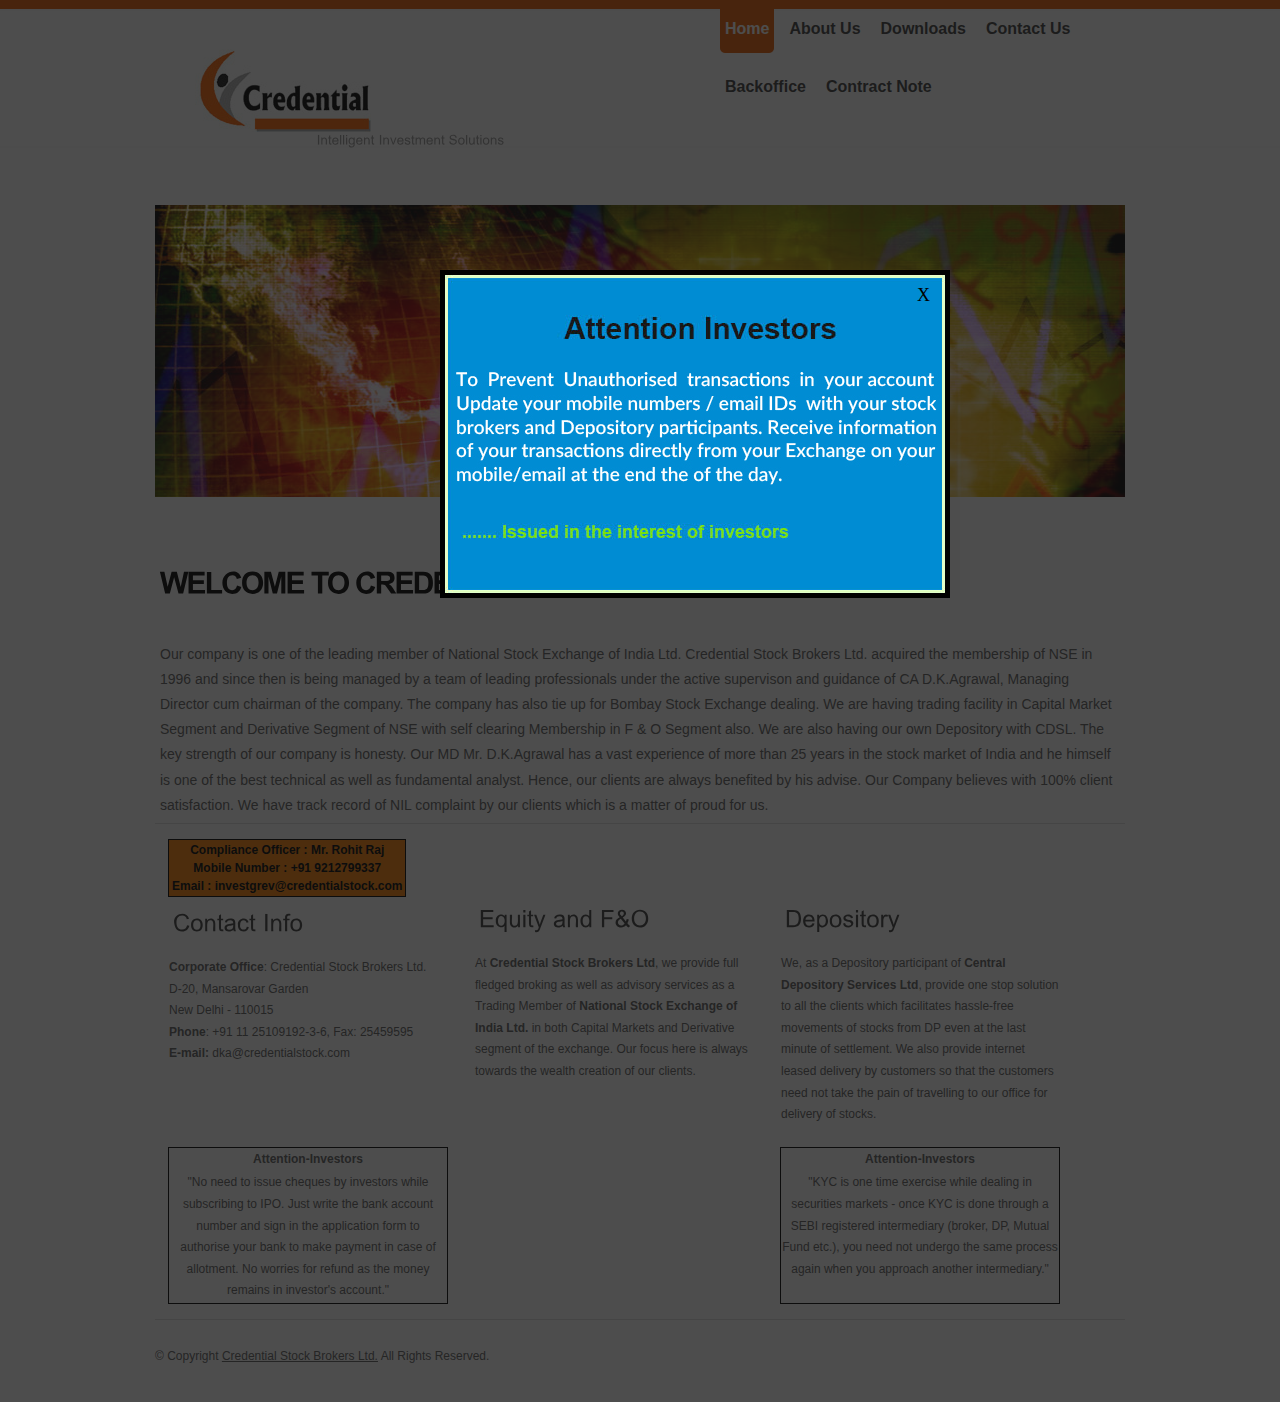
<file: index.html>
<!DOCTYPE html PUBLIC "-//W3C//DTD XHTML 1.0 Transitional//EN" "http://www.w3.org/TR/xhtml1/DTD/xhtml1-transitional.dtd">
<html xmlns="http://www.w3.org/1999/xhtml">
<head>
<title>Credential Stock Brokers</title>
<meta http-equiv="content-type" content="text/html; charset=utf-8" />
<link href="style.css" rel="stylesheet" type="text/css" />
<script type="text/javascript" src="js/cufon-yui.js"></script>
<script type="text/javascript" src="js/arial.js"></script>
<script type="text/javascript" src="js/cuf_run.js"></script>
<script type="text/javascript" src="js/pop.js"></script>
</head>
<body onload="popup('ppDivision');">
<div id="blanket" style="display:none;"></div>
<div id="ppDivision" style="display:none;">
  <a href="#" onclick="popup('ppDivision')" >X</a>
</div>
<div class="main">
  <div class="header">
    <div class="header_resize">
      <div class="logo">
        <span> </span>
        <h1><img src="images/rsz_banner.jpg"><small>Intelligent Investment Solutions</small></h1>
  <!--      <h1><a href="index.html"><span>Orange</span>Focus <small>put your slogan here</small></a></h1> -->
      </div>
      <div class="menu">
        <ul>
          <li><a href="index.html" class="active"><span>Home</span></a></li>
          <li><a href="AboutUs.html"><span>About Us</span></a></li>
          <li><a href="Downloads.html"><span>Downloads</span></a></li>
          <li><a href="ContactUs.html"><span>Contact Us</span></a></li>
          <li><a href="http://122.160.76.79:8088/CAP/index.jsp"><span>Backoffice</span></a></li>
          <li><a href="http://122.160.76.79:8088/CONT/index.jsp"><span>Contract Note</span></a></li>

        </ul>
      </div>
      <div class="clr"></div>
    </div>

    <div class="headert_text_resize">
      <div class="textarea">
        
      </div>
      <div class="clr"></div>
    </div>
    <div class="clr"></div>
  </div>
  <div class="body">
    <div class="body_resize">
      <div >
        <h1>Welcome to Credential Stock Brokers Ltd.<br /></h1>
        <br/>
        <p>Our company is one of the leading member of National Stock Exchange of India Ltd. Credential Stock Brokers Ltd. acquired the membership of NSE in 1996 and since then is being managed by a team of leading professionals under the active supervison and guidance of CA D.K.Agrawal, Managing Director cum chairman of the company. The company has also tie up for Bombay Stock Exchange dealing. We are having trading facility in Capital Market Segment and Derivative Segment of NSE with self clearing Membership in F &amp; O Segment also. We are also having our own Depository with CDSL. The key strength of our company is honesty. Our MD Mr. D.K.Agrawal has a vast experience of more than 25 years in the stock market of India and he himself is one of the best technical as well as fundamental analyst. Hence, our clients are always benefited by his advise. Our Company believes with 100% client satisfaction. We have track record of NIL complaint by our clients which is a matter of proud for us. 
        </p>
      </div>
     <!-- <div class="right">
        <h2>Sidebar Menu</h2>
        <ul>
          <li><a href="#">Home</a></li>
          <li><a href="#">TemplateInfo</a></li>
          <li><a href="#">Style Demo</a></li>
          <li><a href="#">Blog</a></li>
          <li><a href="#">Archives</a></li>
        </ul>
      </div>-->
      <div class="clr"></div>
    </div>
  </div>
  <div class="FBG">
    <div class="FBG_resize">
      <div class="blok">
        <div class="clr"></div>
        <table bgcolor="#FF8000" rowspacing="0">
          <tbody>
            <tr><td bgcolor="#FF8000"> Compliance Officer : <b>Mr. Rohit Raj</b> </td></tr>
            <tr><td bgcolor="#FF8000"> Mobile Number : +91 9212799337 </td></tr>
            <tr><td bgcolor="#FF8000"> Email : investgrev@credentialstock.com </td></tr>
          </tbody>
        </table>

        <h2>Contact Info </h2>
          <p>
          <strong>Corporate Office</strong>: Credential Stock Brokers Ltd.<br/>
          D-20, Mansarovar Garden<br />
          New Delhi - 110015<br />
          <strong>Phone</strong>: +91 11 25109192-3-6, Fax: 25459595<br />
          <strong>E-mail:</strong> dka@credentialstock.com<br />
          </p>
      </div>
      <div class="blok">
        <br/><br/><br/>
        <h2><span>Equity and F&ampO</span></h2><p>
        At <b>Credential Stock Brokers Ltd</b>, we provide full fledged broking as well as advisory services as a Trading Member of <b>National Stock Exchange of India Ltd.</b> in both Capital Markets and Derivative segment of the exchange. Our focus here is  always towards the wealth creation of our clients.</p>
        <!-- <p>Lorem ipsum dolor Lorem ipsum dolor sit amet, consectetuer adipiscing elit. Donec libero. Suspendisse bibendum. Cras id urna. Morbi tincidunt, orci ac convallis aliquam, lectus turpis varius lorem, eu posuere nunc justo tempus leo. <br />
          Donec mattis, purus nec placerat bibendum, dui pede condimentum odio, ac blandit ante orci ut diam.</p>
        <ul>
          <li><a href="#">• consequat molestie</a></li>
          <li><a href="#">• sem justo</a></li>
          <li><a href="#">• semper</a></li>
          <li><a href="#">• magna sed purus</a></li>
        </ul>
      -->
      </div>

      <div class="blok">
        <br/><br/><br/>
        <h2>Depository</h2>
        <p>
        We, as a Depository participant of <b>Central Depository Services Ltd</b>, provide one stop solution to all the clients which facilitates hassle-free movements of stocks from DP even at the last minute of settlement. We also provide internet leased delivery by customers so that the customers need not take the pain of travelling to our office for delivery of stocks.        
        </p>
      </div>
      <div class="blok">
	      <table cellpadding="0" cellspacing="0">
		      <tbody> 
    			 <tr> <th> <p> <b> Attention-Investors </b></p></th> </tr>
    			 <tr> <td> <p> "No need to issue cheques by investors while subscribing to IPO. Just write the bank account number and sign in the application form to authorise your bank to make payment in case of allotment. No worries for refund as the money remains in investor's account." </p>
    			</tbody> 
		    </table>
      </div>
      <div class="blok">
      </div>
      <div class="blok">
	      <table cellpadding="0" cellspacing="0">
		      <tbody> 
    			 <tr> <th> <p> <b> Attention-Investors </b></p></th> </tr>
    			 <tr> <td> <p> "KYC is one time exercise while dealing in securities markets - once KYC is done through a SEBI registered intermediary (broker, DP, Mutual Fund etc.), you need not undergo the same process again when you approach another intermediary." <br/><br/> </p>
    			</tbody> 
		    </table>
      </div>

      <div class="clr"></div>
    </div>
  </div>
  <div class="footer">
    <div class="footer_resize">
      <p class="lf">&copy; Copyright <a href="#">Credential Stock Brokers Ltd.</a> All Rights Reserved.</p>
      <div class="clr"></div>
    </div>
    <div class="clr"></div>
  </div>
</div>
</body>
</html>
</file>
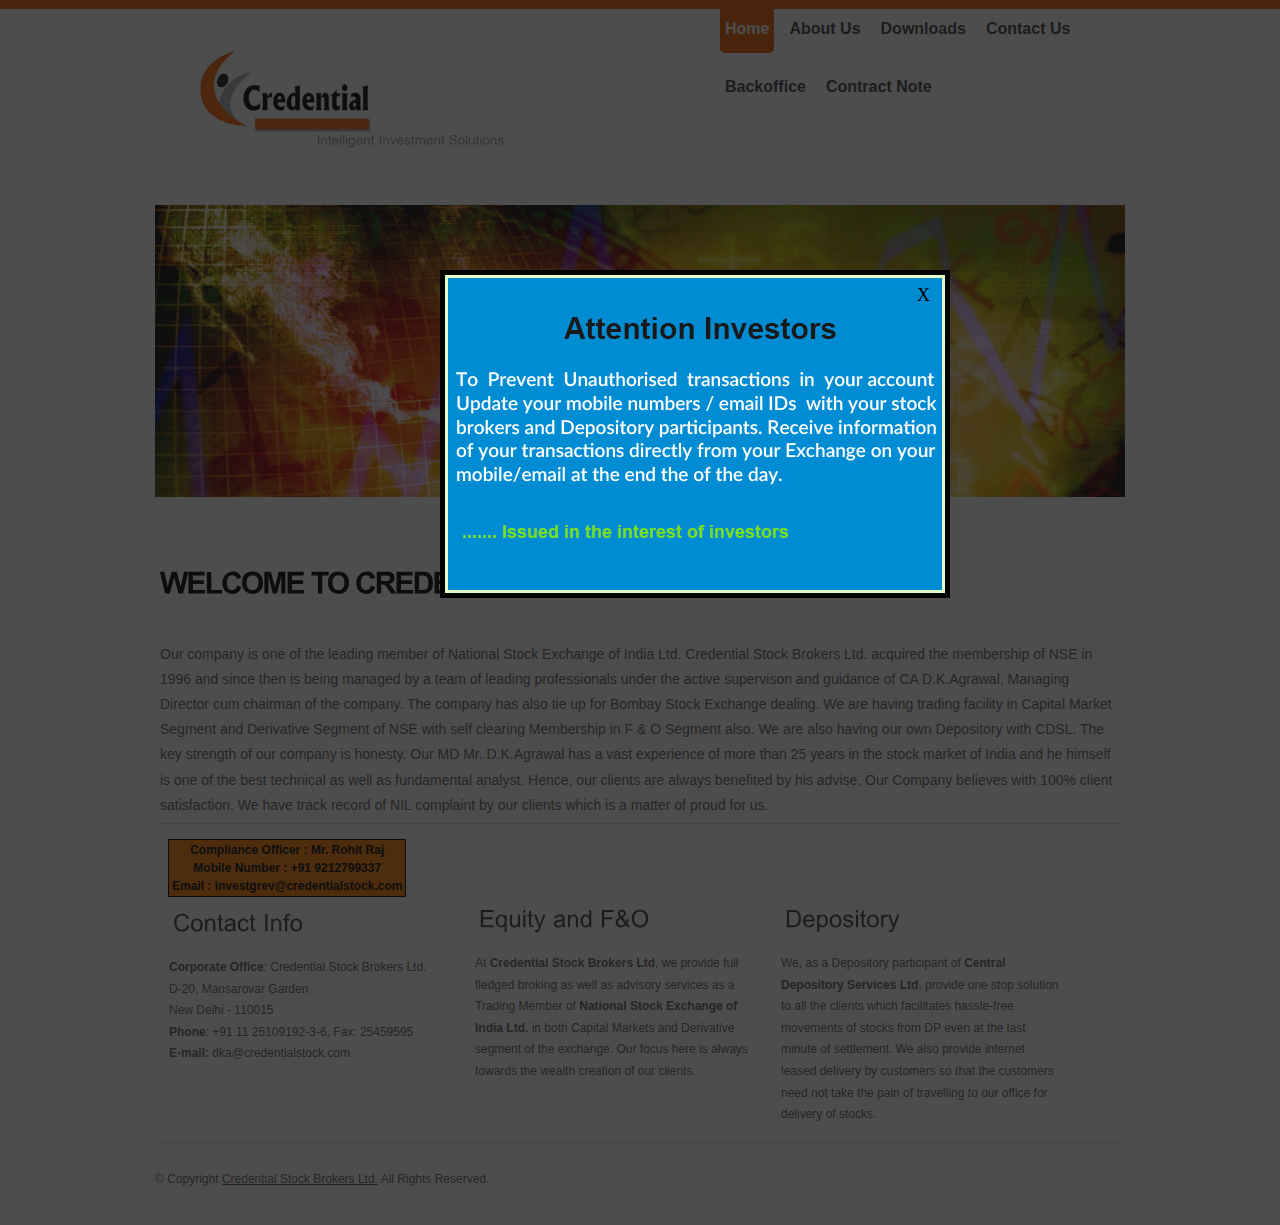
<file: newWebsite/index.html>
<!DOCTYPE html PUBLIC "-//W3C//DTD XHTML 1.0 Transitional//EN" "http://www.w3.org/TR/xhtml1/DTD/xhtml1-transitional.dtd">
<html xmlns="http://www.w3.org/1999/xhtml">
<head>
<title>Credential Stock Brokers</title>
<meta http-equiv="content-type" content="text/html; charset=utf-8" />
<link href="style.css" rel="stylesheet" type="text/css" />
<script type="text/javascript" src="js/cufon-yui.js"></script>
<script type="text/javascript" src="js/arial.js"></script>
<script type="text/javascript" src="js/cuf_run.js"></script>
<script type="text/javascript" src="js/pop.js"></script>
</head>
<body onload="popup('ppDivision');">
<div id="blanket" style="display:none;"></div>
<div id="ppDivision" style="display:none;">
  <a href="#" onclick="popup('ppDivision')" >X</a>
</div>
<div class="main">
  <div class="header">
    <div class="header_resize">
      <div class="logo">
        <span> </span>
        <h1><img src="images/rsz_banner.jpg"><small>Intelligent Investment Solutions</small></h1>
  <!--      <h1><a href="index.html"><span>Orange</span>Focus <small>put your slogan here</small></a></h1> -->
      </div>
      <div class="menu">
        <ul>
          <li><a href="index.html" class="active"><span>Home</span></a></li>
          <li><a href="AboutUs.html"><span>About Us</span></a></li>
          <li><a href="Downloads.html"><span>Downloads</span></a></li>
          <li><a href="ContactUs.html"><span>Contact Us</span></a></li>
          <li><a href="http://122.160.76.79:8088/CAP/index.jsp"><span>Backoffice</span></a></li>
          <li><a href="http://122.160.76.79:8088/CONT/index.jsp"><span>Contract Note</span></a></li>

        </ul>
      </div>
      <div class="clr"></div>
    </div>

    <div class="headert_text_resize">
      <div class="textarea">
        
      </div>
      <div class="clr"></div>
    </div>
    <div class="clr"></div>
  </div>
  <div class="body">
    <div class="body_resize">
      <div >
        <h1>Welcome to Credential Stock Brokers Ltd.<br /></h1>
        <br/>
        <p>Our company is one of the leading member of National Stock Exchange of India Ltd. Credential Stock Brokers Ltd. acquired the membership of NSE in 1996 and since then is being managed by a team of leading professionals under the active supervison and guidance of CA D.K.Agrawal, Managing Director cum chairman of the company. The company has also tie up for Bombay Stock Exchange dealing. We are having trading facility in Capital Market Segment and Derivative Segment of NSE with self clearing Membership in F &amp; O Segment also. We are also having our own Depository with CDSL. The key strength of our company is honesty. Our MD Mr. D.K.Agrawal has a vast experience of more than 25 years in the stock market of India and he himself is one of the best technical as well as fundamental analyst. Hence, our clients are always benefited by his advise. Our Company believes with 100% client satisfaction. We have track record of NIL complaint by our clients which is a matter of proud for us. 
        </p>
      </div>
     <!-- <div class="right">
        <h2>Sidebar Menu</h2>
        <ul>
          <li><a href="#">Home</a></li>
          <li><a href="#">TemplateInfo</a></li>
          <li><a href="#">Style Demo</a></li>
          <li><a href="#">Blog</a></li>
          <li><a href="#">Archives</a></li>
        </ul>
      </div>-->
      <div class="clr"></div>
    </div>
  </div>
  <div class="FBG">
    <div class="FBG_resize">
      <div class="blok">
        <div class="clr"></div>
        <table bgcolor="#FF8000" rowspacing="0">
          <tbody>
            <tr><td bgcolor="#FF8000"> Compliance Officer : <b>Mr. Rohit Raj</b> </td></tr>
            <tr><td bgcolor="#FF8000"> Mobile Number : +91 9212799337 </td></tr>
            <tr><td bgcolor="#FF8000"> Email : investgrev@credentialstock.com </td></tr>
          </tbody>
        </table>

        <h2>Contact Info </h2>
          <p>
          <strong>Corporate Office</strong>: Credential Stock Brokers Ltd.<br/>
          D-20, Mansarovar Garden<br />
          New Delhi - 110015<br />
          <strong>Phone</strong>: +91 11 25109192-3-6, Fax: 25459595<br />
          <strong>E-mail:</strong> dka@credentialstock.com<br />
          </p>
      </div>
      <div class="blok">
        <br/><br/><br/>
        <h2><span>Equity and F&ampO</span></h2><p>
        At <b>Credential Stock Brokers Ltd</b>, we provide full fledged broking as well as advisory services as a Trading Member of <b>National Stock Exchange of India Ltd.</b> in both Capital Markets and Derivative segment of the exchange. Our focus here is  always towards the wealth creation of our clients.</p>
        <!-- <p>Lorem ipsum dolor Lorem ipsum dolor sit amet, consectetuer adipiscing elit. Donec libero. Suspendisse bibendum. Cras id urna. Morbi tincidunt, orci ac convallis aliquam, lectus turpis varius lorem, eu posuere nunc justo tempus leo. <br />
          Donec mattis, purus nec placerat bibendum, dui pede condimentum odio, ac blandit ante orci ut diam.</p>
        <ul>
          <li><a href="#">• consequat molestie</a></li>
          <li><a href="#">• sem justo</a></li>
          <li><a href="#">• semper</a></li>
          <li><a href="#">• magna sed purus</a></li>
        </ul>
      -->
      </div>

      <div class="blok">
        <br/><br/><br/>
        <h2>Depository</h2>
        <p>
        We, as a Depository participant of <b>Central Depository Services Ltd</b>, provide one stop solution to all the clients which facilitates hassle-free movements of stocks from DP even at the last minute of settlement. We also provide internet leased delivery by customers so that the customers need not take the pain of travelling to our office for delivery of stocks.        
        </p>
      </div>
      <div class="clr"></div>
    </div>
  </div>
  <div class="footer">
    <div class="footer_resize">
      <p class="lf">&copy; Copyright <a href="#">Credential Stock Brokers Ltd.</a> All Rights Reserved.</p>
      <div class="clr"></div>
    </div>
    <div class="clr"></div>
  </div>
</div>
</body>
</html>
</file>
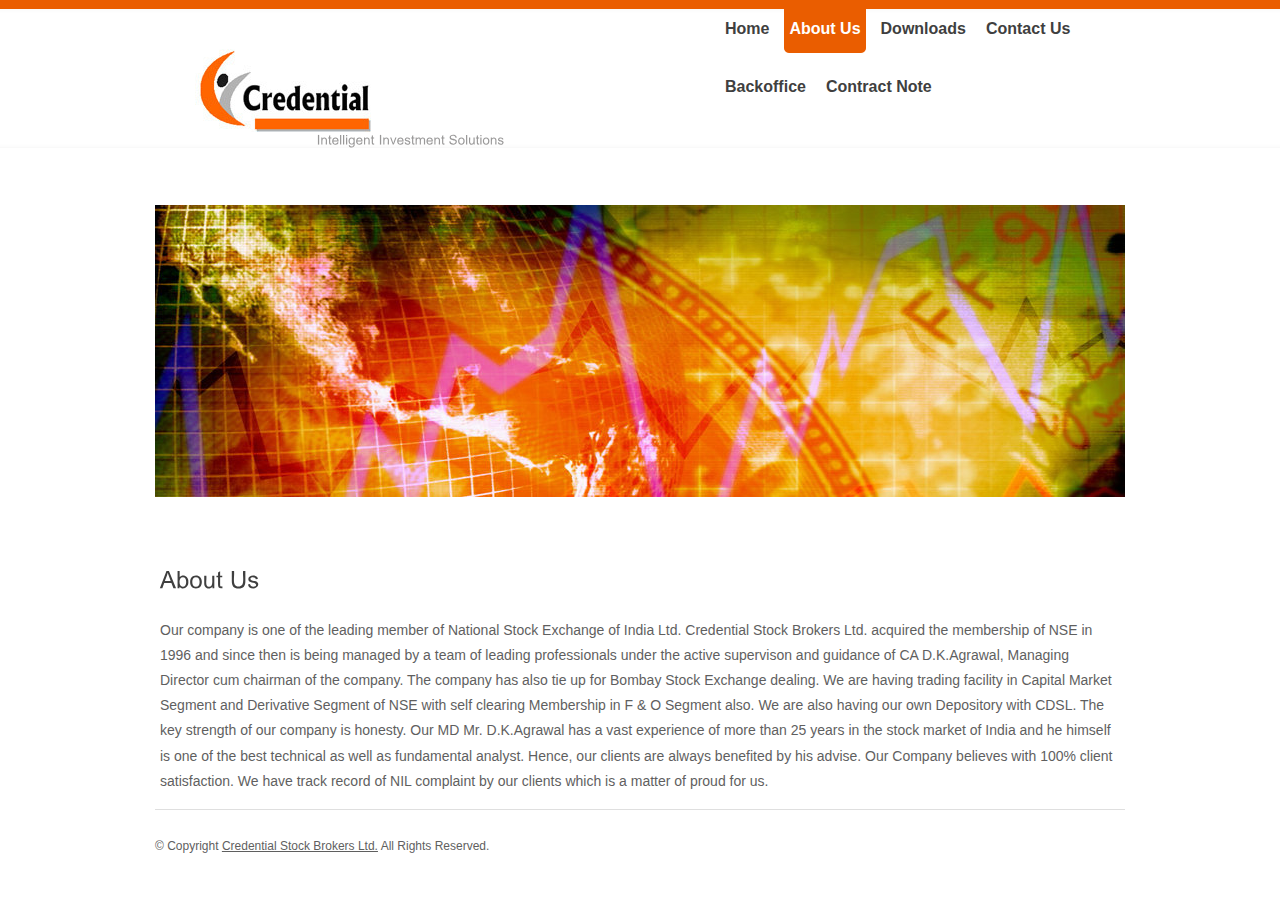
<file: AboutUs.html>
<!DOCTYPE html PUBLIC "-//W3C//DTD XHTML 1.0 Transitional//EN" "http://www.w3.org/TR/xhtml1/DTD/xhtml1-transitional.dtd">
<html xmlns="http://www.w3.org/1999/xhtml">
<head>
<title>Credential Stock Brokers</title>
<meta http-equiv="content-type" content="text/html; charset=utf-8" />
<link href="style.css" rel="stylesheet" type="text/css" />
<script type="text/javascript" src="js/cufon-yui.js"></script>
<script type="text/javascript" src="js/arial.js"></script>
<script type="text/javascript" src="js/cuf_run.js"></script>
<script type="text/javascript" src="js/pop.js"></script>
</head>
<body>
<div id="blanket" style="display:none;"></div>
<div id="ppDivision" style="display:none;">
  <a href="#" onclick="popup('ppDivision')" >X</a>
</div>
<div class="main">
  <div class="header">
    <div class="header_resize">
      <div class="logo">
        <span> </span>
        <h1><img src="images/rsz_banner.jpg"><small>Intelligent Investment Solutions</small></h1>
  <!--      <h1><a href="index.html"><span>Orange</span>Focus <small>put your slogan here</small></a></h1> -->
      </div>
      <div class="menu">
        <ul>
          <li><a href="index.html"><span>Home</span></a></li>
          <li><a href="AboutUs.html" class="active"><span>About Us</span></a></li>
          <li><a href="Downloads.html"><span>Downloads</span></a></li>
          <li><a href="ContactUs.html"><span>Contact Us</span></a></li>
          <li><a href="http://122.160.76.79:8088/CAP/index.jsp"><span>Backoffice</span></a></li>
          <li><a href="http://122.160.76.79:8088/CONT/index.jsp"><span>Contract Note</span></a></li>
        </ul>
      </div>
      <div class="clr"></div>
    </div>

    <div class="headert_text_resize">
      <div class="textarea">
        
      </div>
      <div class="clr"></div>
    </div>
    <div class="clr"></div>
  </div>
  <div class="body">
    <div class="body_resize">
      <div >
        <h2>About Us<br/></h2>
        <p>Our company is one of the leading member of National Stock Exchange of India Ltd. Credential Stock Brokers Ltd. acquired the membership of NSE in 1996 and since then is being managed by a team of leading professionals under the active supervison and guidance of CA D.K.Agrawal, Managing Director cum chairman of the company. The company has also tie up for Bombay Stock Exchange dealing. We are having trading facility in Capital Market Segment and Derivative Segment of NSE with self clearing Membership in F &amp; O Segment also. We are also having our own Depository with CDSL. The key strength of our company is honesty. Our MD Mr. D.K.Agrawal has a vast experience of more than 25 years in the stock market of India and he himself is one of the best technical as well as fundamental analyst. Hence, our clients are always benefited by his advise. Our Company believes with 100% client satisfaction. We have track record of NIL complaint by our clients which is a matter of proud for us. 
        </p>
      </div>
     <!-- <div class="right">
        <h2>Sidebar Menu</h2>
        <ul>
          <li><a href="#">Home</a></li>
          <li><a href="#">TemplateInfo</a></li>
          <li><a href="#">Style Demo</a></li>
          <li><a href="#">Blog</a></li>
          <li><a href="#">Archives</a></li>
        </ul>
      </div>-->
      <div class="clr"></div>
    </div>
  </div>
  
  <div class="footer">
    <div class="footer_resize">
      <p class="lf">&copy; Copyright <a href="#">Credential Stock Brokers Ltd.</a> All Rights Reserved.</p>
      <div class="clr"></div>
    </div>
    <div class="clr"></div>
  </div>
</div>
</body>
</html>
</file>
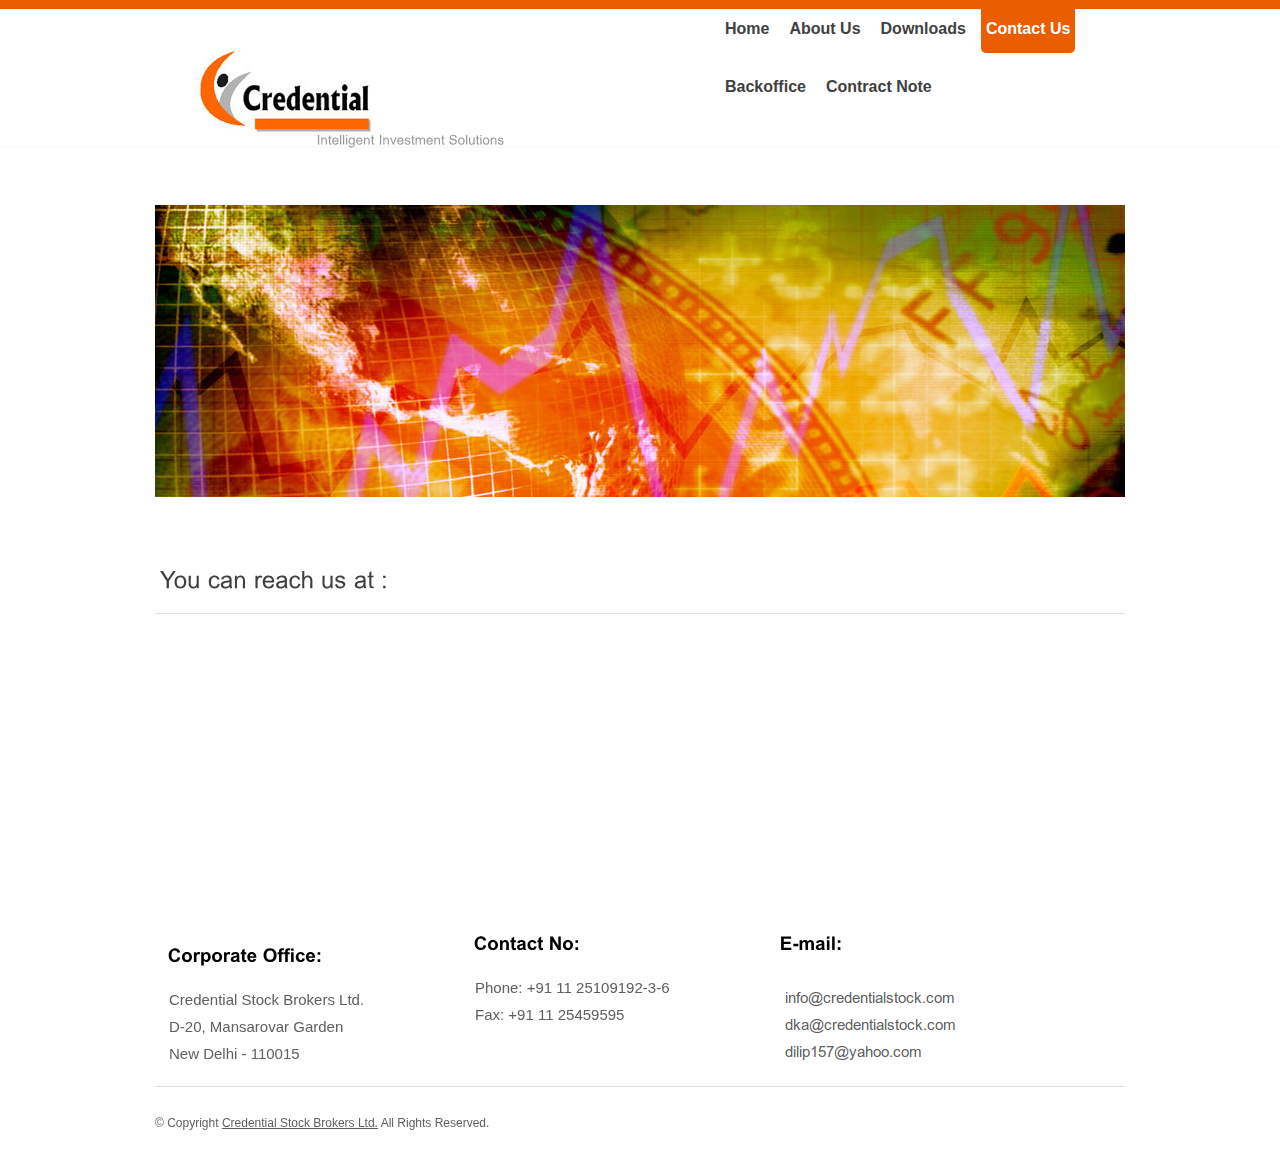
<file: ContactUs.html>
<!DOCTYPE html PUBLIC "-//W3C//DTD XHTML 1.0 Transitional//EN" "http://www.w3.org/TR/xhtml1/DTD/xhtml1-transitional.dtd">
<html xmlns="http://www.w3.org/1999/xhtml">
<head>
<title>Credential Stock Brokers</title>
<meta http-equiv="content-type" content="text/html; charset=utf-8" />
<link href="style.css" rel="stylesheet" type="text/css" />
<script type="text/javascript" src="js/cufon-yui.js"></script>
<script type="text/javascript" src="js/arial.js"></script>
<script type="text/javascript" src="js/cuf_run.js"></script>
<script type="text/javascript" src="js/pop.js"></script>
</head>
<body>
<div id="blanket" style="display:none;"></div>
<div id="ppDivision" style="display:none;">
  <a href="#" onclick="popup('ppDivision')" >X</a>
</div>
<div class="main">
  <div class="header">
    <div class="header_resize">
      <div class="logo">
        <span> </span>
        <h1><img src="images/rsz_banner.jpg"><small>Intelligent Investment Solutions</small></h1>
  <!--      <h1><a href="index.html"><span>Orange</span>Focus <small>put your slogan here</small></a></h1> -->
      </div>
      <div class="menu">
        <ul>
          <li><a href="index.html"><span>Home</span></a></li>
          <li><a href="AboutUs.html"><span>About Us</span></a></li>
          <li><a href="Downloads.html"><span>Downloads</span></a></li>
          <li><a href="ContactUs.html" class="active"><span>Contact Us</span></a></li>
          <li><a href="http://122.160.76.79:8088/CAP/index.jsp"><span>Backoffice</span></a></li>
          <li><a href="http://122.160.76.79:8088/CONT/index.jsp"><span>Contract Note</span></a></li>
        </ul>
      </div>
      <div class="clr"></div>
    </div>

    <div class="headert_text_resize">
      <div class="textarea">
        
      </div>
      <div class="clr"></div>
    </div>
    <div class="clr"></div>
  </div>
  <div class="body">
    <div class="body_resize">
      <div >
        <h2>You can reach us at : <br />          </h2>
        <!--<script type="text/javascript" src="http://maps.google.com/maps/api/js?sensor=false"></script><div style="overflow:hidden;height:500px;width:600px;"><div id="gmap_canvas" style="height:500px;width:600px;"></div><style>#gmap_canvas img{max-width:none!important;background:none!important}</style><a class="google-map-code" href="http://premium-wordpress-themes.org" id="get-map-data">premium-wordpress-themes.org</a></div><script type="text/javascript"> function init_map(){var myOptions = {zoom:19,center:new google.maps.LatLng(28.642835022788027,77.13120321437225),mapTypeId: google.maps.MapTypeId.ROADMAP};map = new google.maps.Map(document.getElementById("gmap_canvas"), myOptions);marker = new google.maps.Marker({map: map,position: new google.maps.LatLng(28.642835022788027, 77.13120321437225)});infowindow = new google.maps.InfoWindow({content:"<b>Mansarovar Garden</b><br/>D-20<br/>110015 New Delhi" });google.maps.event.addListener(marker, "click", function(){infowindow.open(map,marker);});infowindow.open(map,marker);}google.maps.event.addDomListener(window, 'load', init_map);</script>-->

      </div>
     <!-- <div class="right">
        <h2>Sidebar Menu</h2>
        <ul>
          <li><a href="#">Home</a></li>
          <li><a href="#">TemplateInfo</a></li>
          <li><a href="#">Style Demo</a></li>
          <li><a href="#">Blog</a></li>
          <li><a href="#">Archives</a></li>
        </ul>
      </div>-->
      <div class="clr"></div>
    </div>
  </div>
  <div class="FBGAddress">
    <div class="FBG_resize">  
      <div class="blok">
        <div class="clr"></div>       
        <iframe src="https://www.google.com/maps/embed?pb=!1m18!1m12!1m3!1d3501.5694972304905!2d77.13118000000001!3d28.64266199999999!2m3!1f0!2f0!3f0!3m2!1i1024!2i768!4f13.1!3m3!1m2!1s0x390d03141e0d9d55%3A0xe23d0741a00a8e49!2sD-20%2C+D+Block%2C+Mansarover+Garden%2C+New+Delhi%2C+Delhi+110015!5e0!3m2!1sen!2sin!4v1435498872691" width="400" height="300" frameborder="0" style="border:0" allowfullscreen></iframe>


          <h3>Corporate Office:</h3>
          <p>
          Credential Stock Brokers Ltd.<br/>
          D-20, Mansarovar Garden<br />
          New Delhi - 110015<br />          
          </p>
      </div>
      <div class="blok">
        <br/><br/><br/><br/><br/><br/><br/><br/><br/><br/><br/><br/><br/><br/><br/><br/>
        <h3>Contact No:</h3>
          <p>
          Phone: +91 11 25109192-3-6<br />
          Fax: +91 11 25459595<br/>    
          </p>        
      </div>

      <div class="blok">
        <br/><br/><br/><br/><br/><br/><br/><br/><br/><br/><br/><br/><br/><br/><br/><br/>
        <h3>E-mail:</h3>
        <img src="images/rsz_address.png" />        
      </div>
      <div class="clr"></div>

    </div>
  </div>
  <div class="footer">
    <div class="footer_resize">
      <p class="lf">&copy; Copyright <a href="#">Credential Stock Brokers Ltd.</a> All Rights Reserved.</p>
      <div class="clr"></div>
    </div>
    <div class="clr"></div>
  </div>
</div>
</body>
</html>
</file>
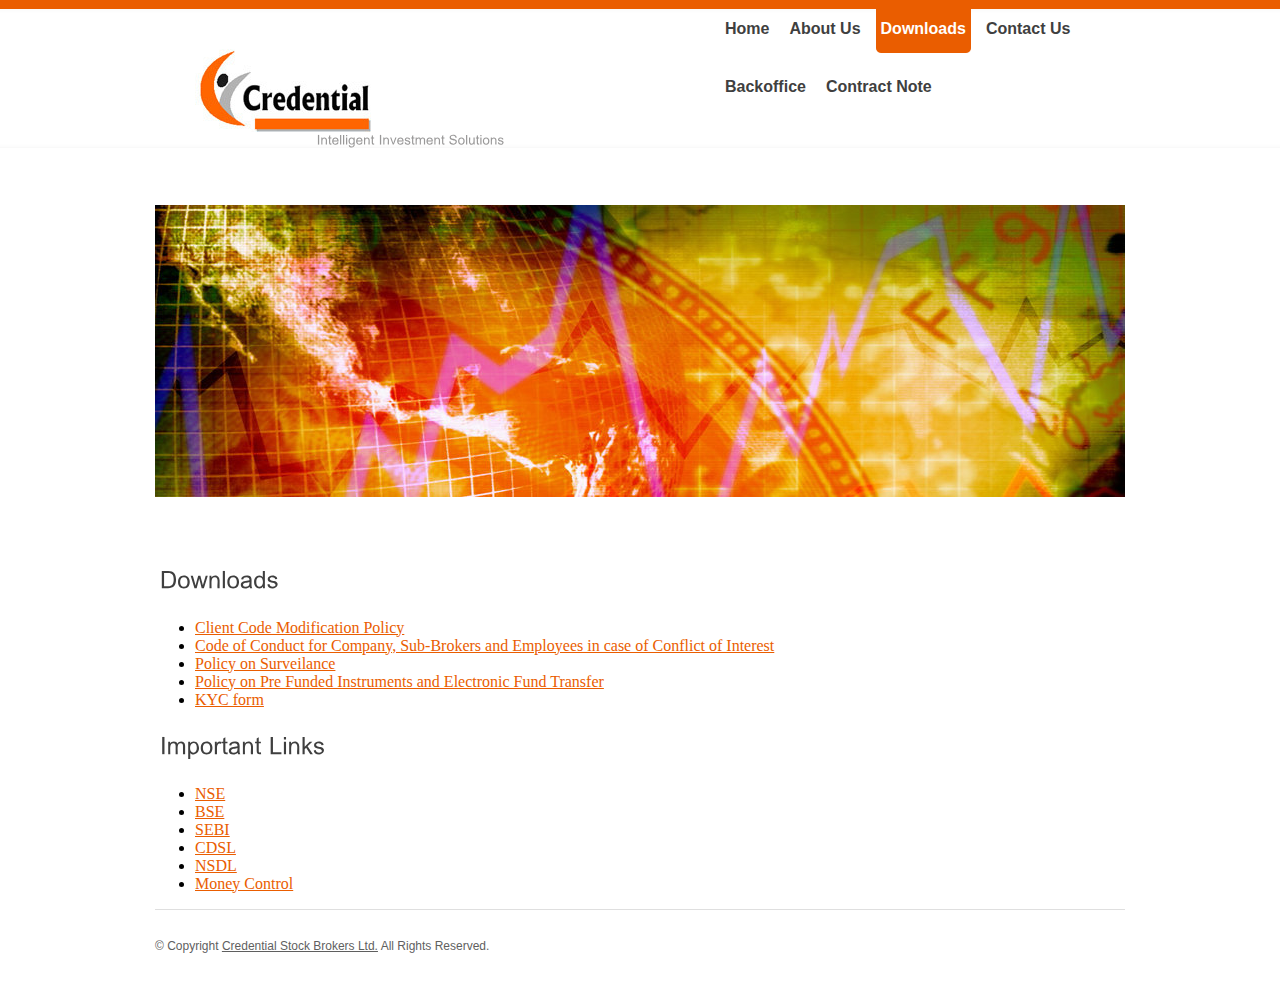
<file: Downloads.html>
<!DOCTYPE html PUBLIC "-//W3C//DTD XHTML 1.0 Transitional//EN" "http://www.w3.org/TR/xhtml1/DTD/xhtml1-transitional.dtd">
<html xmlns="http://www.w3.org/1999/xhtml">
<head>
<title>Credential Stock Brokers</title>
<meta http-equiv="content-type" content="text/html; charset=utf-8" />
<link href="style.css" rel="stylesheet" type="text/css" />
<script type="text/javascript" src="js/cufon-yui.js"></script>
<script type="text/javascript" src="js/arial.js"></script>
<script type="text/javascript" src="js/cuf_run.js"></script>
<script type="text/javascript" src="js/pop.js"></script>
</head>
<body >
<div id="blanket" style="display:none;"></div>
<div id="ppDivision" style="display:none;">
  <a href="#" onclick="popup('ppDivision')" >X</a>
</div>
<div class="main">
  <div class="header">
    <div class="header_resize">
      <div class="logo">
        <span> </span>
        <h1><img src="images/rsz_banner.jpg"><small>Intelligent Investment Solutions</small></h1>
  <!--      <h1><a href="index.html"><span>Orange</span>Focus <small>put your slogan here</small></a></h1> -->
      </div>
      <div class="menu">
        <ul>
          <li><a href="index.html"><span>Home</span></a></li>
          <li><a href="AboutUs.html"><span>About Us</span></a></li>
          <li><a href="Downloads.html" class="active"><span>Downloads</span></a></li>
          <li><a href="ContactUs.html"><span>Contact Us</span></a></li>
          <li><a href="http://122.160.76.79:8088/CAP/index.jsp"><span>Backoffice</span></a></li>
          <li><a href="http://122.160.76.79:8088/CONT/index.jsp"><span>Contract Note</span></a></li>          
        </ul>
      </div>
      <div class="clr"></div>
    </div>

    <div class="headert_text_resize">
      <div class="textarea">
        
      </div>
      <div class="clr"></div>
    </div>
    <div class="clr"></div>
  </div>
  <div class="body">
    <div class="body_resize">
      <div >
        <h2>Downloads<br />          </h2>
        <ul>
          <li><a href="Downloads/Client Code Modification Policy.doc"> Client Code Modification Policy</a></li>
          <li><a href="Downloads/Model conflict of interest.doc"> Code of Conduct for Company, Sub-Brokers and Employees in case of Conflict of Interest</a></li>
          <li><a href="Downloads/POLICY ON SURVEILANCE.docx"> Policy on Surveilance</a></li>
          <li><a href="Downloads/Prefunded Policy.docx"> Policy on Pre Funded Instruments and Electronic Fund Transfer</a></li>
          <li><a href="Downloads/kyc.pdf"> KYC form</a></li>
        </ul>
      </div>
      <div >
        <h2>Important Links<br />          </h2>
        <ul>
          <li><a href="http://www.nseindia.com/"> NSE</a></li>
          <li><a href="http://www.bseindia.com/"> BSE</a></li>
          <li><a href="http://www.sebi.gov.in/sebiweb/"> SEBI</a></li>
          <li><a href="https://www.cdslindia.com/index.html"> CDSL</a></li>          
          <li><a href="https://nsdl.co.in/"> NSDL</a></li>
          <li><a href="http://www.moneycontrol.com/"> Money Control</a></li>
        </ul>
      </div>
     <!-- <div class="right">
        <h2>Sidebar Menu</h2>
        <ul>
          <li><a href="#">Home</a></li>
          <li><a href="#">TemplateInfo</a></li>
          <li><a href="#">Style Demo</a></li>
          <li><a href="#">Blog</a></li>
          <li><a href="#">Archives</a></li>
        </ul>
      </div>-->
      <div class="clr"></div>
    </div>
  </div>
  <div class="footer">
    <div class="footer_resize">
      <p class="lf">&copy; Copyright <a href="#">Credential Stock Brokers Ltd.</a> All Rights Reserved.</p>
      <div class="clr"></div>
    </div>
    <div class="clr"></div>
  </div>
</div>
</body>
</html>
</file>
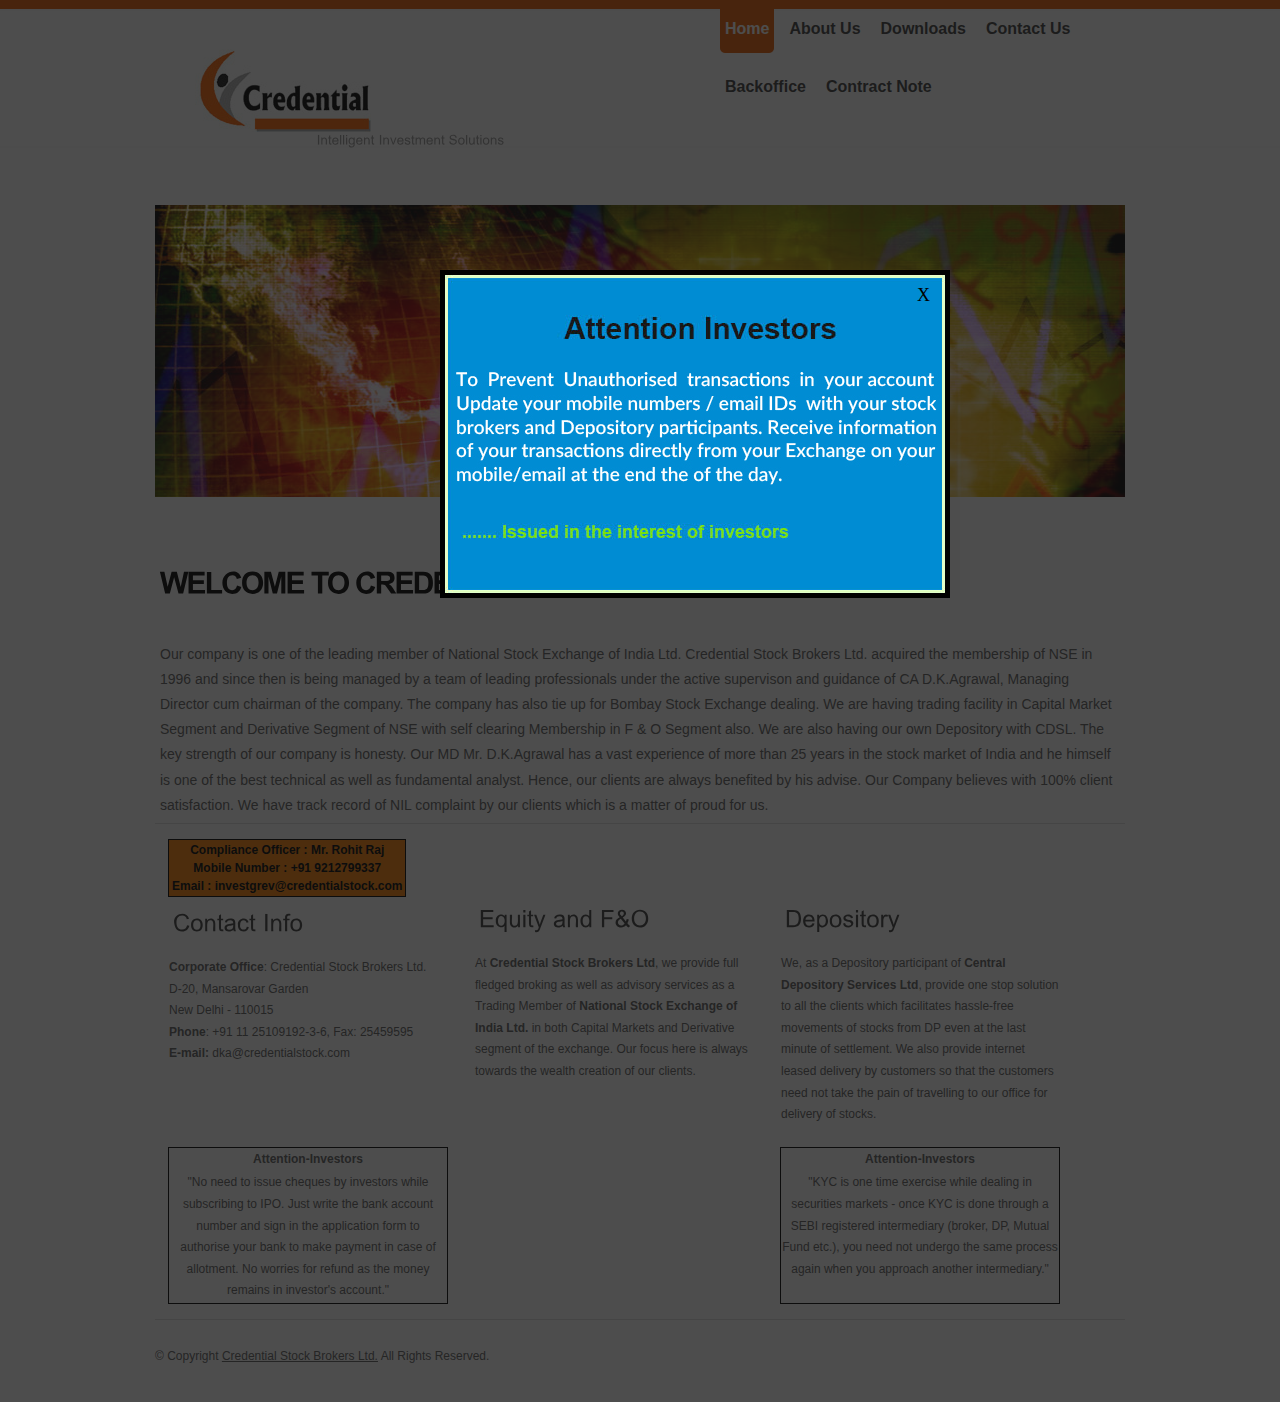
<file: new.html>
<!DOCTYPE html PUBLIC "-//W3C//DTD XHTML 1.0 Transitional//EN" "http://www.w3.org/TR/xhtml1/DTD/xhtml1-transitional.dtd">
<html xmlns="http://www.w3.org/1999/xhtml">
<head>
<title>Credential Stock Brokers</title>
<meta http-equiv="content-type" content="text/html; charset=utf-8" />
<link href="style.css" rel="stylesheet" type="text/css" />
<script type="text/javascript" src="js/cufon-yui.js"></script>
<script type="text/javascript" src="js/arial.js"></script>
<script type="text/javascript" src="js/cuf_run.js"></script>
<script type="text/javascript" src="js/pop.js"></script>
</head>
<body onload="popup('ppDivision');">
<div id="blanket" style="display:none;"></div>
<div id="ppDivision" style="display:none;">
  <a href="#" onclick="popup('ppDivision')" >X</a>
</div>
<div class="main">
  <div class="header">
    <div class="header_resize">
      <div class="logo">
        <span> </span>
        <h1><img src="images/rsz_banner.jpg"><small>Intelligent Investment Solutions</small></h1>
  <!--      <h1><a href="index.html"><span>Orange</span>Focus <small>put your slogan here</small></a></h1> -->
      </div>
      <div class="menu">
        <ul>
          <li><a href="index.html" class="active"><span>Home</span></a></li>
          <li><a href="AboutUs.html"><span>About Us</span></a></li>
          <li><a href="Downloads.html"><span>Downloads</span></a></li>
          <li><a href="ContactUs.html"><span>Contact Us</span></a></li>
          <li><a href="http://122.160.76.79:8088/CAP/index.jsp"><span>Backoffice</span></a></li>
          <li><a href="http://122.160.76.79:8088/CONT/index.jsp"><span>Contract Note</span></a></li>

        </ul>
      </div>
      <div class="clr"></div>
    </div>

    <div class="headert_text_resize">
      <div class="textarea">
        
      </div>
      <div class="clr"></div>
    </div>
    <div class="clr"></div>
  </div>
  <div class="body">
    <div class="body_resize">
      <div >
        <h1>Welcome to Credential Stock Brokers Ltd.<br /></h1>
        <br/>
        <p>Our company is one of the leading member of National Stock Exchange of India Ltd. Credential Stock Brokers Ltd. acquired the membership of NSE in 1996 and since then is being managed by a team of leading professionals under the active supervison and guidance of CA D.K.Agrawal, Managing Director cum chairman of the company. The company has also tie up for Bombay Stock Exchange dealing. We are having trading facility in Capital Market Segment and Derivative Segment of NSE with self clearing Membership in F &amp; O Segment also. We are also having our own Depository with CDSL. The key strength of our company is honesty. Our MD Mr. D.K.Agrawal has a vast experience of more than 25 years in the stock market of India and he himself is one of the best technical as well as fundamental analyst. Hence, our clients are always benefited by his advise. Our Company believes with 100% client satisfaction. We have track record of NIL complaint by our clients which is a matter of proud for us. 
        </p>
      </div>
     <!-- <div class="right">
        <h2>Sidebar Menu</h2>
        <ul>
          <li><a href="#">Home</a></li>
          <li><a href="#">TemplateInfo</a></li>
          <li><a href="#">Style Demo</a></li>
          <li><a href="#">Blog</a></li>
          <li><a href="#">Archives</a></li>
        </ul>
      </div>-->
      <div class="clr"></div>
    </div>
  </div>
  <div class="FBG">
    <div class="FBG_resize">
      <div class="blok">
        <div class="clr"></div>
        <table bgcolor="#FF8000" rowspacing="0">
          <tbody>
            <tr><td bgcolor="#FF8000"> Compliance Officer : <b>Mr. Rohit Raj</b> </td></tr>
            <tr><td bgcolor="#FF8000"> Mobile Number : +91 9212799337 </td></tr>
            <tr><td bgcolor="#FF8000"> Email : investgrev@credentialstock.com </td></tr>
          </tbody>
        </table>

        <h2>Contact Info </h2>
          <p>
          <strong>Corporate Office</strong>: Credential Stock Brokers Ltd.<br/>
          D-20, Mansarovar Garden<br />
          New Delhi - 110015<br />
          <strong>Phone</strong>: +91 11 25109192-3-6, Fax: 25459595<br />
          <strong>E-mail:</strong> dka@credentialstock.com<br />
          </p>
      </div>
      <div class="blok">
        <br/><br/><br/>
        <h2><span>Equity and F&ampO</span></h2><p>
        At <b>Credential Stock Brokers Ltd</b>, we provide full fledged broking as well as advisory services as a Trading Member of <b>National Stock Exchange of India Ltd.</b> in both Capital Markets and Derivative segment of the exchange. Our focus here is  always towards the wealth creation of our clients.</p>
        <!-- <p>Lorem ipsum dolor Lorem ipsum dolor sit amet, consectetuer adipiscing elit. Donec libero. Suspendisse bibendum. Cras id urna. Morbi tincidunt, orci ac convallis aliquam, lectus turpis varius lorem, eu posuere nunc justo tempus leo. <br />
          Donec mattis, purus nec placerat bibendum, dui pede condimentum odio, ac blandit ante orci ut diam.</p>
        <ul>
          <li><a href="#">• consequat molestie</a></li>
          <li><a href="#">• sem justo</a></li>
          <li><a href="#">• semper</a></li>
          <li><a href="#">• magna sed purus</a></li>
        </ul>
      -->
      </div>

      <div class="blok">
        <br/><br/><br/>
        <h2>Depository</h2>
        <p>
        We, as a Depository participant of <b>Central Depository Services Ltd</b>, provide one stop solution to all the clients which facilitates hassle-free movements of stocks from DP even at the last minute of settlement. We also provide internet leased delivery by customers so that the customers need not take the pain of travelling to our office for delivery of stocks.        
        </p>
      </div>
      <div class="blok">
	      <table cellpadding="0" cellspacing="0">
		      <tbody> 
    			 <tr> <th> <p> <b> Attention-Investors </b></p></th> </tr>
    			 <tr> <td> <p> "No need to issue cheques by investors while subscribing to IPO. Just write the bank account number and sign in the application form to authorise your bank to make payment in case of allotment. No worries for refund as the money remains in investor's account." </p>
    			</tbody> 
		    </table>
      </div>
      <div class="blok">
      </div>
      <div class="blok">
	      <table cellpadding="0" cellspacing="0">
		      <tbody> 
    			 <tr> <th> <p> <b> Attention-Investors </b></p></th> </tr>
    			 <tr> <td> <p> "KYC is one time exercise while dealing in securities markets - once KYC is done through a SEBI registered intermediary (broker, DP, Mutual Fund etc.), you need not undergo the same process again when you approach another intermediary." <br/><br/> </p>
    			</tbody> 
		    </table>
      </div>

      <div class="clr"></div>
    </div>
  </div>
  <div class="footer">
    <div class="footer_resize">
      <p class="lf">&copy; Copyright <a href="#">Credential Stock Brokers Ltd.</a> All Rights Reserved.</p>
      <div class="clr"></div>
    </div>
    <div class="clr"></div>
  </div>
</div>
</body>
</html>
</file>
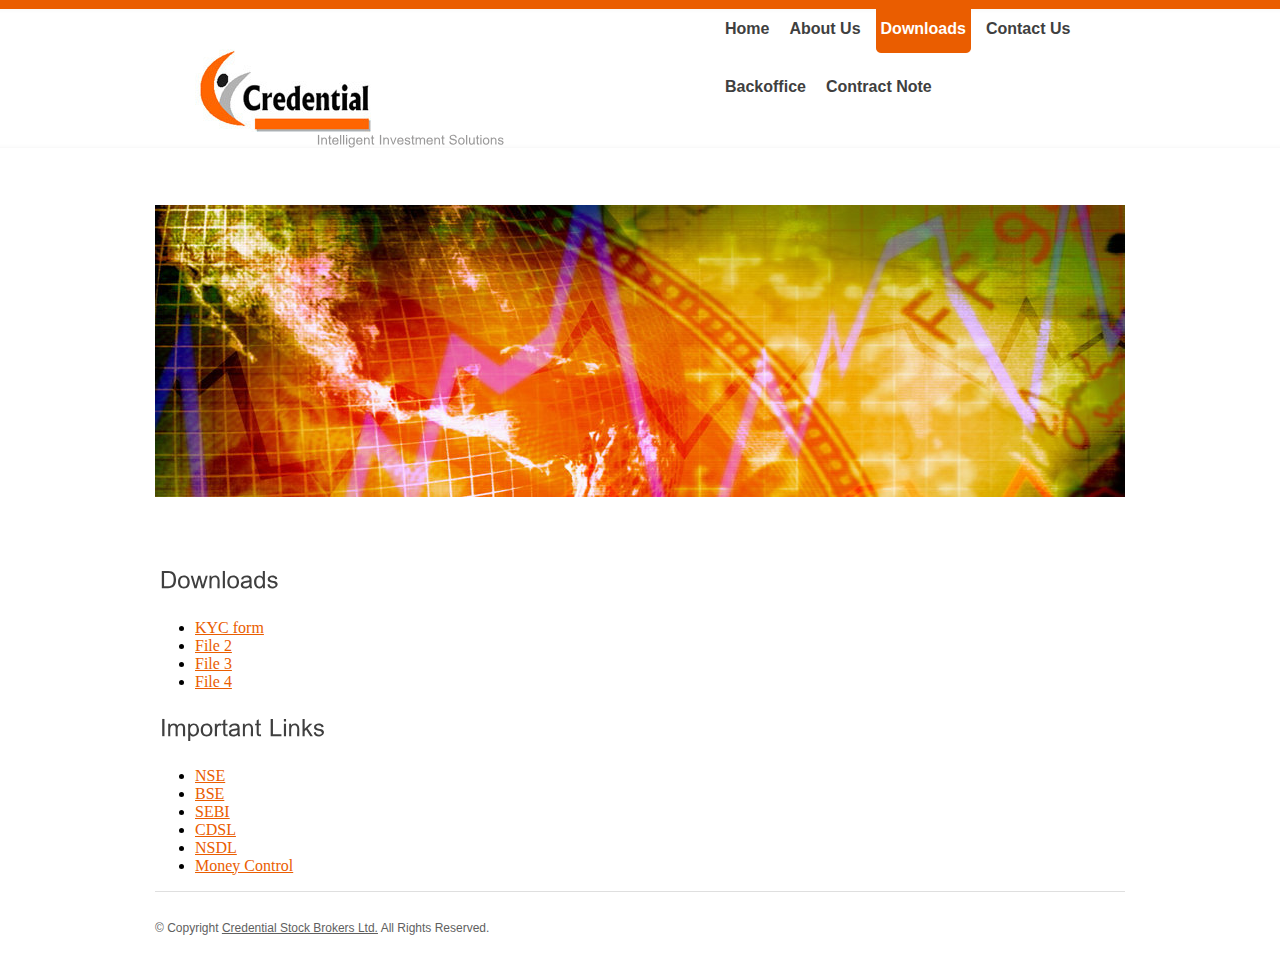
<file: newWebsite/Downloads.html>
<!DOCTYPE html PUBLIC "-//W3C//DTD XHTML 1.0 Transitional//EN" "http://www.w3.org/TR/xhtml1/DTD/xhtml1-transitional.dtd">
<html xmlns="http://www.w3.org/1999/xhtml">
<head>
<title>Credential Stock Brokers</title>
<meta http-equiv="content-type" content="text/html; charset=utf-8" />
<link href="style.css" rel="stylesheet" type="text/css" />
<script type="text/javascript" src="js/cufon-yui.js"></script>
<script type="text/javascript" src="js/arial.js"></script>
<script type="text/javascript" src="js/cuf_run.js"></script>
<script type="text/javascript" src="js/pop.js"></script>
</head>
<body >
<div id="blanket" style="display:none;"></div>
<div id="ppDivision" style="display:none;">
  <a href="#" onclick="popup('ppDivision')" >X</a>
</div>
<div class="main">
  <div class="header">
    <div class="header_resize">
      <div class="logo">
        <span> </span>
        <h1><img src="images/rsz_banner.jpg"><small>Intelligent Investment Solutions</small></h1>
  <!--      <h1><a href="index.html"><span>Orange</span>Focus <small>put your slogan here</small></a></h1> -->
      </div>
      <div class="menu">
        <ul>
          <li><a href="index.html"><span>Home</span></a></li>
          <li><a href="AboutUs.html"><span>About Us</span></a></li>
          <li><a href="Downloads.html" class="active"><span>Downloads</span></a></li>
          <li><a href="ContactUs.html"><span>Contact Us</span></a></li>
          <li><a href="http://122.160.76.79:8088/CAP/index.jsp"><span>Backoffice</span></a></li>
          <li><a href="http://122.160.76.79:8088/CONT/index.jsp"><span>Contract Note</span></a></li>          
        </ul>
      </div>
      <div class="clr"></div>
    </div>

    <div class="headert_text_resize">
      <div class="textarea">
        
      </div>
      <div class="clr"></div>
    </div>
    <div class="clr"></div>
  </div>
  <div class="body">
    <div class="body_resize">
      <div >
        <h2>Downloads<br />          </h2>
        <ul>
          <li><a href="Downloads/kyc.pdf"> KYC form</a></li>
          <li><a href="#"> File 2</a></li>
          <li><a href="#"> File 3</a></li>
          <li><a href="#"> File 4</a></li>
        </ul>
      </div>
      <div >
        <h2>Important Links<br />          </h2>
        <ul>
          <li><a href="http://www.nseindia.com/"> NSE</a></li>
          <li><a href="http://www.bseindia.com/"> BSE</a></li>
          <li><a href="http://www.sebi.gov.in/sebiweb/"> SEBI</a></li>
          <li><a href="https://www.cdslindia.com/index.html"> CDSL</a></li>          
          <li><a href="https://nsdl.co.in/"> NSDL</a></li>
          <li><a href="http://www.moneycontrol.com/"> Money Control</a></li>
        </ul>
      </div>
     <!-- <div class="right">
        <h2>Sidebar Menu</h2>
        <ul>
          <li><a href="#">Home</a></li>
          <li><a href="#">TemplateInfo</a></li>
          <li><a href="#">Style Demo</a></li>
          <li><a href="#">Blog</a></li>
          <li><a href="#">Archives</a></li>
        </ul>
      </div>-->
      <div class="clr"></div>
    </div>
  </div>
  <div class="footer">
    <div class="footer_resize">
      <p class="lf">&copy; Copyright <a href="#">Credential Stock Brokers Ltd.</a> All Rights Reserved.</p>
      <div class="clr"></div>
    </div>
    <div class="clr"></div>
  </div>
</div>
</body>
</html>
</file>
<file: style.css>
@charset "utf-8";
/* POPUP STYLING*/
#blanket {
   background-color:#111;
   opacity: 0.75;
   
   position:absolute;
   z-index: 9001;
   top:0px;
   left:0px;
   width:100%;
}

#ppDivision {
	position:absolute;
	background:url(images/attention.jpg) no-repeat;
	width:500px;
	height:318px;
	border:5px solid #000;
	z-index: 9002;
	top:30% !important;
}

#ppDivision a {position:relative; top:10px; right:15px; float:right; text-decoration:none; font-size:18px; color:#000;}

body {
	margin:0;
	padding:0;
	width:100%;
	background:#fff;
}
html {
	padding:0;
	margin:0;
}
li.bg, .bg {
	clear:both;
	border-bottom:1px dashed #818181;
	padding:0;
	margin:10px 0;
	background:none;
	list-style:none;
}
p.clr, .clr {
	clear:both;
	padding:0;
	margin:0;
}
.main {
	margin:0 auto;
	padding:0;
}
.header_resize {
	margin:0 auto;
	padding:0;
	width:970px;
}
.header {
	margin:0;
	padding:0;
	background:#fff url(images/header_bg.gif) top repeat-x;
}
.logo {
	width:350px;
	margin:0 auto;
	padding:9px 0 0 0;
	float:left;
}
table{
	border: 1px solid black;
	text-align: center;
	color: black;
	font:bold 12px Arial, Helvetica, sans-serif;
	border-collapse: separate;
}
th,td{
	color: black;
	font:bold 12px Arial, Helvetica, sans-serif;
}
h1 {
	margin:0;
	padding:40px 0 0 40px;
	color:#999898;
	font:bold 36px/1.2em Arial, Helvetica, sans-serif;
	text-transform:uppercase;
	letter-spacing:-2px;
}
h1 a, h1 a:hover {
	color:#999898;
	text-decoration:none;
}
h1 span {
	color:#ea5d00;
	font-size:50px;
}
h1 small {
	padding-left:122px;
	font:normal 13px/1.2em Arial, Helvetica, sans-serif;
	text-transform:none;
	letter-spacing:normal;
}
.menu {
	padding:0;
	margin:0;
	width:410px;
	float:right;
}
.menu ul {
	padding:0;
	margin:0;
	list-style:none;
	border:0;
	float:right;
}
.menu ul li {
	float:left;
	margin:0;
	padding:0 5px;
	border:0;
}
.menu ul li a {
	float:left;
	margin:0;
	padding:20px 0;
	color:#3f3f3f;
	font:bold 16px Arial, Helvetica, sans-serif;
	text-decoration:none;
}
.menu ul li a span {
	padding:20px 5px;
	background:none;
}
.menu ul li a:hover {
	color:#fff;
	background:url(images/r_menu.gif) no-repeat right;
}
.menu ul li a:hover span {
	color:#fff;
	background:url(images/l_menu.gif) no-repeat left;
}
.menu ul li a.active {
	color:#fff;
	background:url(images/r_menu.gif) no-repeat right;
}
.menu ul li a.active span {
	color:#fff;
	background:url(images/l_menu.gif) no-repeat left;
}
.headert_text_resize {
	width:970px;
	padding:0;
	margin:0 auto;
	background:url(images/rsz-textbg.jpg) center no-repeat;
	height:406px;
}
.headert_text_resize img {
	float:right;
	margin:0;
	padding:15px 36px 0 0;
}
.headert_text_resize .textarea {
	width:400px;
	margin:0;
	padding:80px 30px 0 80px;
	float:left;
}
.headert_text_resize .textarea h2 {
	font:bold 24px Arial, Helvetica, sans-serif;
	color:#feffff;
	padding:10px 0;
	margin:0;
}
.headert_text_resize .textarea p {
	font:bold 15px Arial, Helvetica, sans-serif;
	color:#feffff;
	padding:10px 0;
	margin:0;
	line-height:1.6em;
}
.headert_text_resize .textarea a {
	color:#feffff;
	text-decoration:underline;
}
.body_resize {
	margin:0 auto;
	padding:0;
	width:970px;
}
.body {
	margin:0;
	padding:0;
}


.body h1 {
	font:bold 30px Arial, Helvetica, sans-serif;
	color:#000000;
	padding:10px 5px;
	margin:5px 0 10px 0;
}
.body h2 {
	font:normal 24px Arial, Helvetica, sans-serif;
	color:#3f3f3f;
	padding:10px 5px;
	margin:5px 0 10px 0;
}
.body h2 span {
	color:#959595;
	font:normal 12px Arial, Helvetica, sans-serif;
}
.body p {
	font:normal 14px Arial, Helvetica, sans-serif;
	color:#5f5f5f;
	padding:5px;
	margin:0;
	line-height:1.8em;
}
.body p span {
	font:bold 14px Arial, Helvetica, sans-serif;
	color:#4b4b4b;
	padding:0;
	margin:0;
}
.body img {
	float:left;
	margin:5px;
	padding:0;
}
.body img.floated {
	float:right;
	margin:5px 10px 5px 0;
	padding:0;
}
.body a {
	color:#ea5d00;
	text-decoration:underline;
}
.left {
	float:left;
	width:630px;
	margin:0;
	padding:0;
}
.right {
	float:right;
	width:210px;
	margin:0;
	padding:0;
}
.right ul {
	list-style:none;
	margin:5px 0;
	padding:0;
}
.right li {
	background:10px 10px no-repeat;
	font:normal 14px Arial, Helvetica, sans-serif;
	color:#464646;
	padding:5px 0;
	margin:3px 0;
}
.right li a {
	padding:0 0 0 5px;
	margin:0;
	font:normal 16px Arial, Helvetica, sans-serif;
	color:#5f5f5f;
	text-decoration:none;
}
.right li a:hover {
	color:#ea5d00;
	text-decoration:none;
}
.right ul.sponsors {
	list-style:none;
	margin:5px 0;
	padding:0;
}
.right li.sponsors {
	background:none;
	font:normal 11px Arial, Helvetica, sans-serif;
	color:#959595;
	padding:8px 0;
}
.right li.sponsors a {
	padding:0 0 0 0px;
	margin:0;
	font:normal 13px Arial, Helvetica, sans-serif;
	color:#5f5f5f;
	text-decoration:none;
}
.right li.sponsors strong {
	color:#ea5d00;
}
.FBG_resize {
	margin:0 auto;
	padding:0;
	width:970px;
	border-top:1px solid #dfdfdf;
}
.FBG {
	margin:0;
	padding:0;
}
.FBG img {
	float:left;
	margin:5px 10px 5px 0;
	padding:0;
}
.FBG h2 {
	font:normal 24px Arial, Helvetica, sans-serif;
	color:#3f3f3f;
	padding:10px 5px;
	margin:5px 0 10px 0;
}
.FBG p {
	font:normal 12px Arial, Helvetica, sans-serif;
	color:#5f5f5f;
	padding:1px;
	margin:0;
	line-height:1.8em;
}
.FBGAddress h2 {
	font:normal 24px Arial, Helvetica, sans-serif;
	color:#3f3f3f;
	padding:10px 5px;
	margin:5px 0 10px 0;
}

.FBGAddress p {
	font:normal 15px Arial, Helvetica, sans-serif;
	color:#5f5f5f;
	padding:1px 1px;
	margin:0;
	line-height:1.8em;
}
.FBG a {
	color:#ea5d00;
	text-decoration:underline;
}
.FBG ul {
	list-style:none;
	margin:5px 0;
	padding:0;
}
.FBG li {
	border-bottom:1px solid #dfdfdf;
	background:10px 10px no-repeat;
	font:normal 14px Arial, Helvetica, sans-serif;
	color:#464646;
	padding:5px 0;
	margin:3px 0;
}
.FBG li a {
	padding:0 0 0 5px;
	margin:0;
	font:normal 13px Arial, Helvetica, sans-serif;
	color:#5f5f5f;
	text-decoration:none;
}
.FBG li a:hover {
	color:#ea5d00;
	text-decoration:none;
}
.FBG .blok {
	width:280px;
	float:left;
	padding:0 8px;
	margin:15px 5px 5px 5px;
}

.FBGAddress_resize {
	margin:0 auto;
	padding:0;
	width:970px;
	border-top:1px solid #dfdfdf;
}
.FBGAddress {
	margin:0;
	padding:0;
}
.FBGAddress img {
	float:left;
	margin:5px 10px 5px 0;
	padding:0;
}
.FBGAddress h2 {
	font:normal 24px Arial, Helvetica, sans-serif;
	color:#3f3f3f;
	padding:10px 5px;
	margin:5px 0 10px 0;
}

.FBGAddress p {
	font:normal 15px Arial, Helvetica, sans-serif;
	color:#5f5f5f;
	padding:1px 1px;
	margin:0;
	line-height:1.8em;
}
.FBGAddress a {
	color:#ea5d00;
	text-decoration:underline;
}
.FBGAddress ul {
	list-style:none;
	margin:5px 0;
	padding:0;
}
.FBGAddress li {
	border-bottom:1px solid #dfdfdf;
	background:10px 10px no-repeat;
	font:normal 14px Arial, Helvetica, sans-serif;
	color:#464646;
	padding:5px 0;
	margin:3px 0;
}
.FBGAddress li a {
	padding:0 0 0 5px;
	margin:0;
	font:normal 13px Arial, Helvetica, sans-serif;
	color:#5f5f5f;
	text-decoration:none;
}
.FBGAddress li a:hover {
	color:#ea5d00;
	text-decoration:none;
}
.FBGAddress .blok {
	width:280px;
	float:left;
	padding:0 8px;
	margin:15px 5px 5px 5px;
}

.footer_resize {
	margin:0 auto;
	padding:25px 0;
	width:970px;
	border-top:1px solid #dfdfdf;
	color:#5f5f5f;
	font:normal 12px Arial, Helvetica, sans-serif;
}
.footer {
	padding:0;
	margin:10px auto;
}
.footer p {
	margin:0;
	padding:4px 0;
	line-height:normal;
	color:#5f5f5f;
}
.footer a {
	color:#5f5f5f;
	padding:inherit;
	text-decoration:underline;
}
.footer a:hover {
	text-decoration:none;
}
.footer .lf {
	float:left;
}
.footer .rf {
	float:right;
}
#contactform {
	margin:0;
	padding:5px 10px;
}
#contactform * {
	color:#F00;
}
#contactform ol {
	margin:0;
	padding:0;
	list-style:none;
}
#contactform li {
	margin:0;
	padding:0;
	background:none;
	border:none;
	display:block;
	clear:both;
}
#contactform li.buttons {
	margin:5px 0 5px 0;
}
#contactform label {
	margin:0;
	width:110px;
	display:block;
	padding:10px 0;
	color:#666;
	font:normal 12px Arial, Helvetica, sans-serif;
	text-transform:capitalize;
	float:left;
}
#contactform label span {
	color:#F00;
}
#contactform input.text {
	width:480px;
	border:1px solid #c0c0c0;
	margin:2px 0;
	padding:5px 2px;
	height:16px;
	background:#fff;
	float:left;
}
#contactform textarea {
	width:480px;
	border:1px solid #c0c0c0;
	margin:2px 0;
	padding:2px;
	background:#fff;
	float:left;
}
#contactform li.buttons input {
	border:1px solid #000;
	background:#ea7d1b;
	padding:10px;
	margin:10px 0 0 110px;
	color:#fff;
	float:left;
	font:normal 12px Arial, Helvetica, sans-serif;
}
p.response {
	text-align:center;
	color:#F00;
	font:normal 11px Georgia, "Times New Roman", Times, serif;
	line-height:1.8em;
	width:auto;
}
</file>
<file: newWebsite/style.css>
@charset "utf-8";
/* POPUP STYLING*/
#blanket {
   background-color:#111;
   opacity: 0.75;
   
   position:absolute;
   z-index: 9001;
   top:0px;
   left:0px;
   width:100%;
}

#ppDivision {
	position:absolute;
	background:url(images/attention.jpg) no-repeat;
	width:500px;
	height:318px;
	border:5px solid #000;
	z-index: 9002;
	top:30% !important;
}

#ppDivision a {position:relative; top:10px; right:15px; float:right; text-decoration:none; font-size:18px; color:#000;}

body {
	margin:0;
	padding:0;
	width:100%;
	background:#fff;
}
html {
	padding:0;
	margin:0;
}
li.bg, .bg {
	clear:both;
	border-bottom:1px dashed #818181;
	padding:0;
	margin:10px 0;
	background:none;
	list-style:none;
}
p.clr, .clr {
	clear:both;
	padding:0;
	margin:0;
}
.main {
	margin:0 auto;
	padding:0;
}
.header_resize {
	margin:0 auto;
	padding:0;
	width:970px;
}
.header {
	margin:0;
	padding:0;
	background:#fff url(images/header_bg.gif) top repeat-x;
}
.logo {
	width:350px;
	margin:0 auto;
	padding:9px 0 0 0;
	float:left;
}
table{
	border: 1px solid black;
	text-align: center;
	color: black;
	font:bold 12px Arial, Helvetica, sans-serif;
	border-collapse: separate;
}
th,td{
	color: black;
	font:bold 12px Arial, Helvetica, sans-serif;
}
h1 {
	margin:0;
	padding:40px 0 0 40px;
	color:#999898;
	font:bold 36px/1.2em Arial, Helvetica, sans-serif;
	text-transform:uppercase;
	letter-spacing:-2px;
}
h1 a, h1 a:hover {
	color:#999898;
	text-decoration:none;
}
h1 span {
	color:#ea5d00;
	font-size:50px;
}
h1 small {
	padding-left:122px;
	font:normal 13px/1.2em Arial, Helvetica, sans-serif;
	text-transform:none;
	letter-spacing:normal;
}
.menu {
	padding:0;
	margin:0;
	width:410px;
	float:right;
}
.menu ul {
	padding:0;
	margin:0;
	list-style:none;
	border:0;
	float:right;
}
.menu ul li {
	float:left;
	margin:0;
	padding:0 5px;
	border:0;
}
.menu ul li a {
	float:left;
	margin:0;
	padding:20px 0;
	color:#3f3f3f;
	font:bold 16px Arial, Helvetica, sans-serif;
	text-decoration:none;
}
.menu ul li a span {
	padding:20px 5px;
	background:none;
}
.menu ul li a:hover {
	color:#fff;
	background:url(images/r_menu.gif) no-repeat right;
}
.menu ul li a:hover span {
	color:#fff;
	background:url(images/l_menu.gif) no-repeat left;
}
.menu ul li a.active {
	color:#fff;
	background:url(images/r_menu.gif) no-repeat right;
}
.menu ul li a.active span {
	color:#fff;
	background:url(images/l_menu.gif) no-repeat left;
}
.headert_text_resize {
	width:970px;
	padding:0;
	margin:0 auto;
	background:url(images/rsz-textbg.jpg) center no-repeat;
	height:406px;
}
.headert_text_resize img {
	float:right;
	margin:0;
	padding:15px 36px 0 0;
}
.headert_text_resize .textarea {
	width:400px;
	margin:0;
	padding:80px 30px 0 80px;
	float:left;
}
.headert_text_resize .textarea h2 {
	font:bold 24px Arial, Helvetica, sans-serif;
	color:#feffff;
	padding:10px 0;
	margin:0;
}
.headert_text_resize .textarea p {
	font:bold 15px Arial, Helvetica, sans-serif;
	color:#feffff;
	padding:10px 0;
	margin:0;
	line-height:1.6em;
}
.headert_text_resize .textarea a {
	color:#feffff;
	text-decoration:underline;
}
.body_resize {
	margin:0 auto;
	padding:0;
	width:970px;
}
.body {
	margin:0;
	padding:0;
}


.body h1 {
	font:bold 30px Arial, Helvetica, sans-serif;
	color:#000000;
	padding:10px 5px;
	margin:5px 0 10px 0;
}
.body h2 {
	font:normal 24px Arial, Helvetica, sans-serif;
	color:#3f3f3f;
	padding:10px 5px;
	margin:5px 0 10px 0;
}
.body h2 span {
	color:#959595;
	font:normal 12px Arial, Helvetica, sans-serif;
}
.body p {
	font:normal 14px Arial, Helvetica, sans-serif;
	color:#5f5f5f;
	padding:5px;
	margin:0;
	line-height:1.8em;
}
.body p span {
	font:bold 14px Arial, Helvetica, sans-serif;
	color:#4b4b4b;
	padding:0;
	margin:0;
}
.body img {
	float:left;
	margin:5px;
	padding:0;
}
.body img.floated {
	float:right;
	margin:5px 10px 5px 0;
	padding:0;
}
.body a {
	color:#ea5d00;
	text-decoration:underline;
}
.left {
	float:left;
	width:630px;
	margin:0;
	padding:0;
}
.right {
	float:right;
	width:210px;
	margin:0;
	padding:0;
}
.right ul {
	list-style:none;
	margin:5px 0;
	padding:0;
}
.right li {
	background:10px 10px no-repeat;
	font:normal 14px Arial, Helvetica, sans-serif;
	color:#464646;
	padding:5px 0;
	margin:3px 0;
}
.right li a {
	padding:0 0 0 5px;
	margin:0;
	font:normal 16px Arial, Helvetica, sans-serif;
	color:#5f5f5f;
	text-decoration:none;
}
.right li a:hover {
	color:#ea5d00;
	text-decoration:none;
}
.right ul.sponsors {
	list-style:none;
	margin:5px 0;
	padding:0;
}
.right li.sponsors {
	background:none;
	font:normal 11px Arial, Helvetica, sans-serif;
	color:#959595;
	padding:8px 0;
}
.right li.sponsors a {
	padding:0 0 0 0px;
	margin:0;
	font:normal 13px Arial, Helvetica, sans-serif;
	color:#5f5f5f;
	text-decoration:none;
}
.right li.sponsors strong {
	color:#ea5d00;
}
.FBG_resize {
	margin:0 auto;
	padding:0;
	width:970px;
	border-top:1px solid #dfdfdf;
}
.FBG {
	margin:0;
	padding:0;
}
.FBG img {
	float:left;
	margin:5px 10px 5px 0;
	padding:0;
}
.FBG h2 {
	font:normal 24px Arial, Helvetica, sans-serif;
	color:#3f3f3f;
	padding:10px 5px;
	margin:5px 0 10px 0;
}
.FBG p {
	font:normal 12px Arial, Helvetica, sans-serif;
	color:#5f5f5f;
	padding:1px;
	margin:0;
	line-height:1.8em;
}
.FBGAddress h2 {
	font:normal 24px Arial, Helvetica, sans-serif;
	color:#3f3f3f;
	padding:10px 5px;
	margin:5px 0 10px 0;
}

.FBGAddress p {
	font:normal 15px Arial, Helvetica, sans-serif;
	color:#5f5f5f;
	padding:1px 1px;
	margin:0;
	line-height:1.8em;
}
.FBG a {
	color:#ea5d00;
	text-decoration:underline;
}
.FBG ul {
	list-style:none;
	margin:5px 0;
	padding:0;
}
.FBG li {
	border-bottom:1px solid #dfdfdf;
	background:10px 10px no-repeat;
	font:normal 14px Arial, Helvetica, sans-serif;
	color:#464646;
	padding:5px 0;
	margin:3px 0;
}
.FBG li a {
	padding:0 0 0 5px;
	margin:0;
	font:normal 13px Arial, Helvetica, sans-serif;
	color:#5f5f5f;
	text-decoration:none;
}
.FBG li a:hover {
	color:#ea5d00;
	text-decoration:none;
}
.FBG .blok {
	width:280px;
	float:left;
	padding:0 8px;
	margin:15px 5px 5px 5px;
}

.FBGAddress_resize {
	margin:0 auto;
	padding:0;
	width:970px;
	border-top:1px solid #dfdfdf;
}
.FBGAddress {
	margin:0;
	padding:0;
}
.FBGAddress img {
	float:left;
	margin:5px 10px 5px 0;
	padding:0;
}
.FBGAddress h2 {
	font:normal 24px Arial, Helvetica, sans-serif;
	color:#3f3f3f;
	padding:10px 5px;
	margin:5px 0 10px 0;
}

.FBGAddress p {
	font:normal 15px Arial, Helvetica, sans-serif;
	color:#5f5f5f;
	padding:1px 1px;
	margin:0;
	line-height:1.8em;
}
.FBGAddress a {
	color:#ea5d00;
	text-decoration:underline;
}
.FBGAddress ul {
	list-style:none;
	margin:5px 0;
	padding:0;
}
.FBGAddress li {
	border-bottom:1px solid #dfdfdf;
	background:10px 10px no-repeat;
	font:normal 14px Arial, Helvetica, sans-serif;
	color:#464646;
	padding:5px 0;
	margin:3px 0;
}
.FBGAddress li a {
	padding:0 0 0 5px;
	margin:0;
	font:normal 13px Arial, Helvetica, sans-serif;
	color:#5f5f5f;
	text-decoration:none;
}
.FBGAddress li a:hover {
	color:#ea5d00;
	text-decoration:none;
}
.FBGAddress .blok {
	width:280px;
	float:left;
	padding:0 8px;
	margin:15px 5px 5px 5px;
}

.footer_resize {
	margin:0 auto;
	padding:25px 0;
	width:970px;
	border-top:1px solid #dfdfdf;
	color:#5f5f5f;
	font:normal 12px Arial, Helvetica, sans-serif;
}
.footer {
	padding:0;
	margin:10px auto;
}
.footer p {
	margin:0;
	padding:4px 0;
	line-height:normal;
	color:#5f5f5f;
}
.footer a {
	color:#5f5f5f;
	padding:inherit;
	text-decoration:underline;
}
.footer a:hover {
	text-decoration:none;
}
.footer .lf {
	float:left;
}
.footer .rf {
	float:right;
}
#contactform {
	margin:0;
	padding:5px 10px;
}
#contactform * {
	color:#F00;
}
#contactform ol {
	margin:0;
	padding:0;
	list-style:none;
}
#contactform li {
	margin:0;
	padding:0;
	background:none;
	border:none;
	display:block;
	clear:both;
}
#contactform li.buttons {
	margin:5px 0 5px 0;
}
#contactform label {
	margin:0;
	width:110px;
	display:block;
	padding:10px 0;
	color:#666;
	font:normal 12px Arial, Helvetica, sans-serif;
	text-transform:capitalize;
	float:left;
}
#contactform label span {
	color:#F00;
}
#contactform input.text {
	width:480px;
	border:1px solid #c0c0c0;
	margin:2px 0;
	padding:5px 2px;
	height:16px;
	background:#fff;
	float:left;
}
#contactform textarea {
	width:480px;
	border:1px solid #c0c0c0;
	margin:2px 0;
	padding:2px;
	background:#fff;
	float:left;
}
#contactform li.buttons input {
	border:1px solid #000;
	background:#ea7d1b;
	padding:10px;
	margin:10px 0 0 110px;
	color:#fff;
	float:left;
	font:normal 12px Arial, Helvetica, sans-serif;
}
p.response {
	text-align:center;
	color:#F00;
	font:normal 11px Georgia, "Times New Roman", Times, serif;
	line-height:1.8em;
	width:auto;
}
</file>
